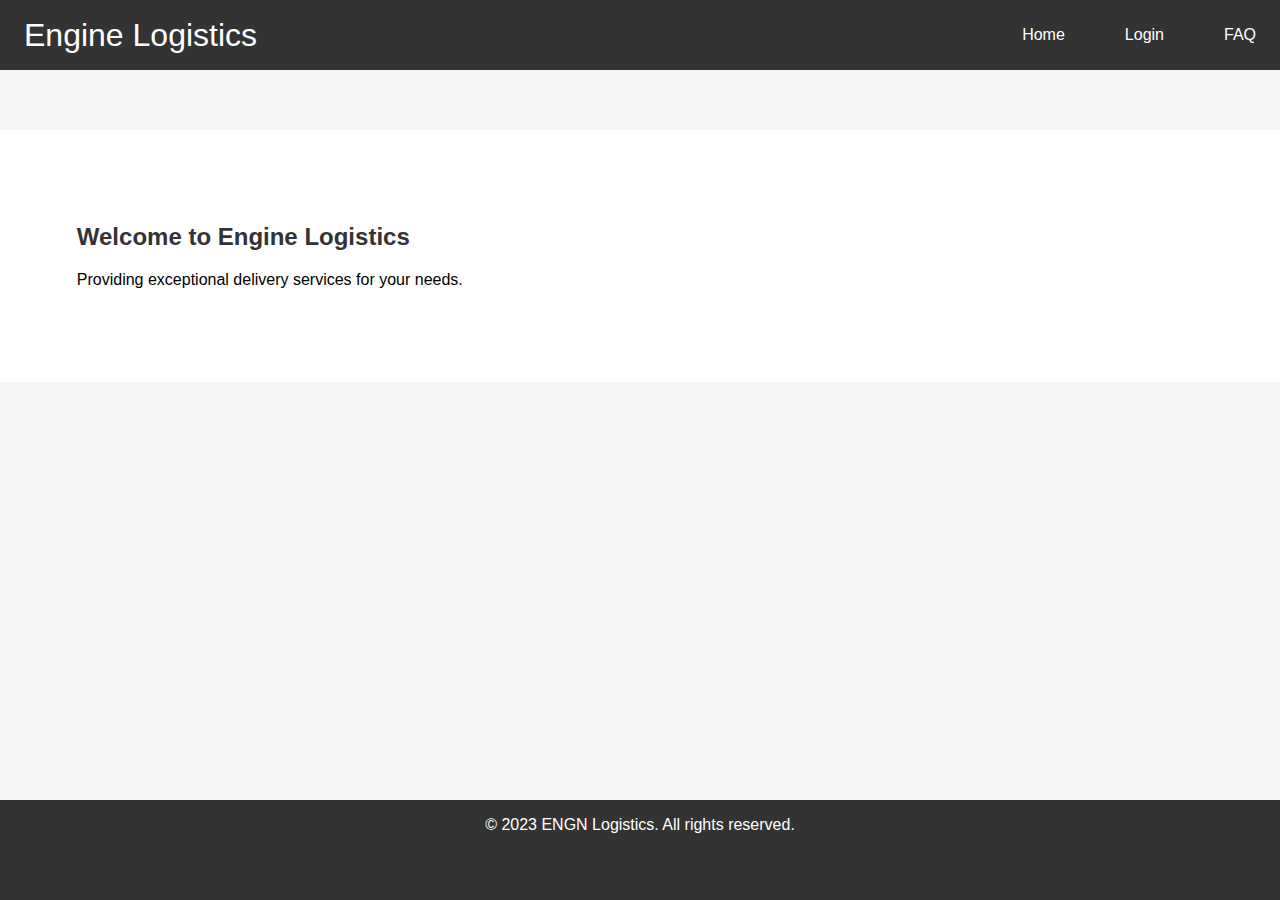
<file: index.html>
<!DOCTYPE html>
<html lang="en">
<head>
  <meta charset="UTF-8">
  <meta name="viewport" content="width=device-width, initial-scale=1.0">
  <title>ENGN Logistics</title>
  <link rel="stylesheet" href="styles.css">
</head>
<body>
  <header>
    <nav class="navbar">
      <a href="index.html" class="nav-branding">Engine Logistics</a>

      <ul class="nav-menu">
        <li class="nav-item">
          <a href="index.html" class="nav-link">Home</a>
        </li>
        <li class="nav-item">
          <a href="login.html" class="nav-link">Login</a>
        </li>
        <li class="nav-item">
          <a href="faq.html" class="nav-link">FAQ</a>
        </li>
      </ul>
      <div class="hamburger">-
        <span class="bar"></span>
        <span class="bar"></span>
        <span class="bar"></span>
      </div>
    </nav>
  </header>

  <section>
    <h1>Welcome to Engine Logistics</h1>
    <p>Providing exceptional delivery services for your needs.</p>
    <!-- Additional content goes here -->
  </section>

  <footer>
    <p>&copy; 2023 ENGN Logistics. All rights reserved.</p>
  </footer>

  <script src="script.js"></script>
</body>
</html>
</file>
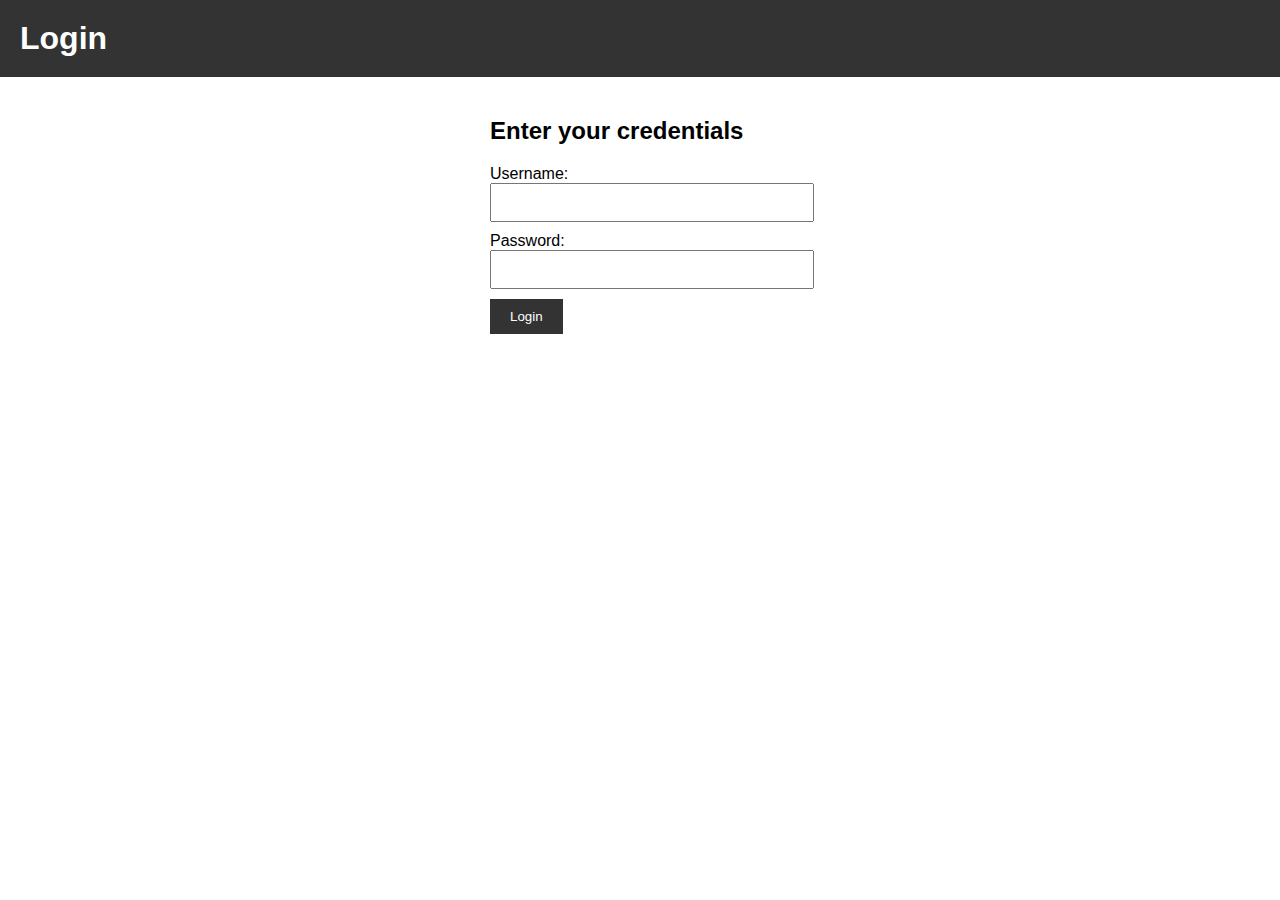
<file: login.html>
<!DOCTYPE html>
<html lang="en">
<head>
  <meta charset="UTF-8">
  <meta name="viewport" content="width=device-width, initial-scale=1.0">
  <title>Login</title>
  <link rel="stylesheet" href="login-styles.css">
</head>
<body>
  <header>
    <h1>Login</h1>
  </header>
  
  <main>
    <section id="login-form">
      <h2>Enter your credentials</h2>
      <form>
        <div>
          <label for="username">Username:</label>
          <input type="text" id="username" required>
        </div>
        <div>
          <label for="password">Password:</label>
          <input type="password" id="password" required>
        </div>
        <div>
          <button type="submit">Login</button>
        </div>
      </form>
    </section>
  </main>

  <script src="login-scripts.js"></script>
</body>
</html>
</file>
<file: styles.css>
/* Global Styles */
body {
  font-family: Arial, sans-serif;
  margin: 0;
  padding: 0;
  background-color: #f5f5f5;
}

/* Header */
header {
  background-color: #333;
}

.navbar{
  min-height: 70px;
  display: flex;
  justify-content: space-between;
  align-items: center;
  padding: 0 24px;
}
.nav-menu{
  display: flex;
  justify-content: space-between;
  align-items: center;
  gap: 60px;
}

.nav-branding{
  font-size: 2rem;
}

.nav-link{
  transition: 0.7s ease;
}

.nav-link:hover{
  color: dodgerblue;
}

.hamburger{
  display: none;
  cursor: pointer;
}

.bar{
  display: block;
  width: 25px;
  height: 3px;
  margin: 5px auto;
  -webkid-transition: all 0.3s ease-in-out;
  transition: all 0.3s ease-in-out;
  background-color: white;
}

@media(max-width: 768px){
  .hamburger{
    display: block;
  }

  .hamburger.active .bar:nth-child(2){
    opacity: 0;
  }

  .hamburger.active .bar:nth-child(1) {
    transform: translateY(8px) rotate(45deg);
  }

  .hamburger.active .bar:nth-child(3) {
    transform: translateY(-8px) rotate(-45deg);
  }

  .nav-menu{
    position: fixed;
    left:-150%;
    top: 8%;
    gap: 0;
    flex-direction: column;
    background-color: #333;
    width: 100%;
    text-align: center;
    transition: 0.3s;
  }

  .nav-item{
    margin: 16px 0;
  }

  .nav-menu.active{
    left: 0;
  }
}


/* Main content styles */
section {
  padding: 6%;
  margin-top: 60px;
  background-color: #fff;
}
li{
  list-style: none;
}
a{
  color: white;
  text-decoration: none;
}
h1 {
  color: #333;
  font-size: 24px;
  margin-bottom: 20px;
}

/* Footer styles */
footer {
  background-color: #333;
  position: absolute;
  left: 0;
  bottom: 0;
  width: 100%;
  height: 100px;
  overflow: hidden;
  color: #fff;
  text-align: center;
}

/* Additional styles specific to the admin page */
.admin-content {
  background-color: #f1f1f1;
  border-radius: 5px;
  padding: 20px;
}

/* Add more custom styles as needed */
</file>
<file: login-styles.css>
/* Global Styles */
body {
    font-family: Arial, sans-serif;
    margin: 0;
    padding: 0;
  }
  
  /* Header */
  header {
    background-color: #333;
    color: #fff;
    padding: 20px;
  }
  
  header h1 {
    margin: 0;
  }
  
  /* Main Content */
  main {
    padding: 20px;
  }
  
  section {
    margin-bottom: 30px;
  }
  
  section#login-form {
    max-width: 300px;
    margin: 0 auto;
  }
  
  section#login-form input[type="text"],
  section#login-form input[type="password"] {
    width: 100%;
    padding: 10px;
    margin-bottom: 10px;
  }
  
  section#login-form button[type="submit"] {
    background-color: #333;
    color: #fff;
    padding: 10px 20px;
    border: none;
    cursor: pointer;
  }
  
  section#login-form button[type="submit"]:hover {
    background-color: #555;
  }
</file>
